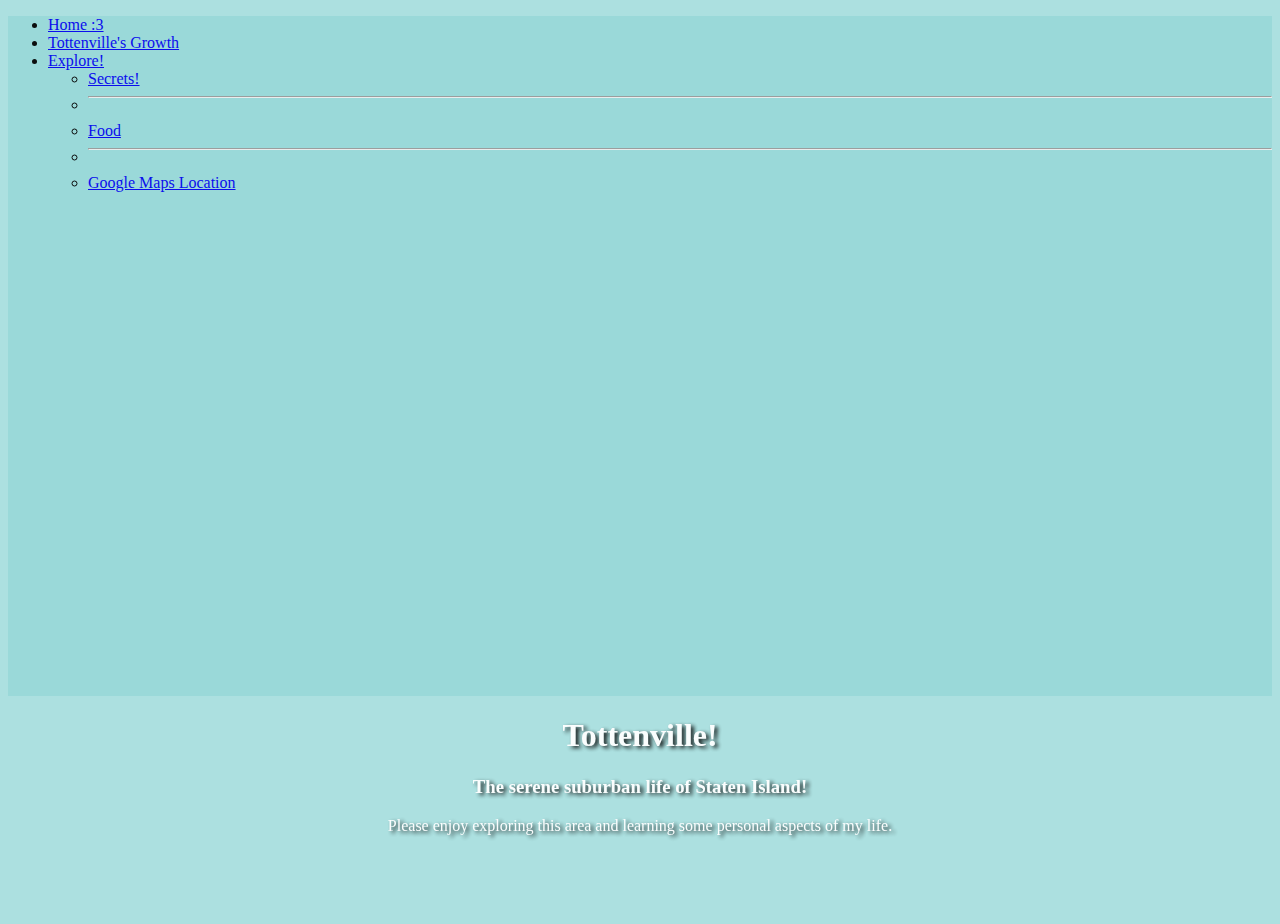
<file: homepage/index.html>
<!DOCTYPE html>

<html lang="en">
    <head>
        <link href="https://cdn.jsdelivr.net/npm/bootstrap@5.0.2/dist/css/bootstrap.min.css" rel="stylesheet" integrity="sha384-EVSTQN3/azprG1Anm3QDgpJLIm9Nao0Yz1ztcQTwFspd3yD65VohhpuuCOmLASjC" crossorigin="anonymous">
        <script src="https://cdn.jsdelivr.net/npm/bootstrap@5.0.2/dist/js/bootstrap.bundle.min.js" integrity="sha384-MrcW6ZMFYlzcLA8Nl+NtUVF0sA7MsXsP1UyJoMp4YLEuNSfAP+JcXn/tWtIaxVXM" crossorigin="anonymous"></script>
        <link href="styles.css" rel="stylesheet">
        <title>Tottenville</title>
    </head>
    <body class="pool">
        <!-- Navbar content -->
        <nav class="navbar navbar-light">
          <ul class="nav nav-pills">
            <li class="nav-item">
              <a class="nav-link active" aria-current="page" href="index.html">Home :3</a>
            </li>
            <li class="nav-item">
                <a class="nav-link" href="tottenvilles.html">Tottenville's Growth</a>
            </li>
            <li class="nav-item dropdown">
              <a class="nav-link dropdown-toggle" data-bs-toggle="dropdown" href="#" role="button" aria-expanded="false">Explore!</a>
              <ul class="dropdown-menu">
                <li><a class="dropdown-item" href="secret.html">Secrets!</a></li>
                <li><hr class="dropdown-divider"></li>
                <li><a class="dropdown-item" href="food.html">Food</a></li>
                <li><hr class="dropdown-divider"></li>
                <li><a class="dropdown-item" href="#">Google Maps Location</a></li>
                <iframe src="https://www.google.com/maps/embed?pb=!1m18!1m12!1m3!1d12134.031243796973!2d-74.24293535513344!3d40.508265629444!2m3!1f0!2f0!3f0!3m2!1i1024!2i768!4f13.1!3m3!1m2!1s0x89c3caa227f45491%3A0x76be106492aa3540!2sTottenville%2C%20Staten%20Island%2C%20NY!5e0!3m2!1sen!2sus!4v1675876684716!5m2!1sen!2sus" width="550" height="500" style="border:0;" allowfullscreen="" loading="lazy" referrerpolicy="no-referrer-when-downgrade"></iframe>
              </ul>
            </li>
          </ul>
        </nav>
        <!-- Main Content -->
        <div class="center">
          <h1 class="shin mt-3">Tottenville!</h1>
          <h3 class="shin">The serene suburban life of Staten Island!</h3>
          <p class="shin mb-5">Please enjoy exploring this area and learning some personal aspects of my life.</p>
        </div>
    </body>
</html>
</file>
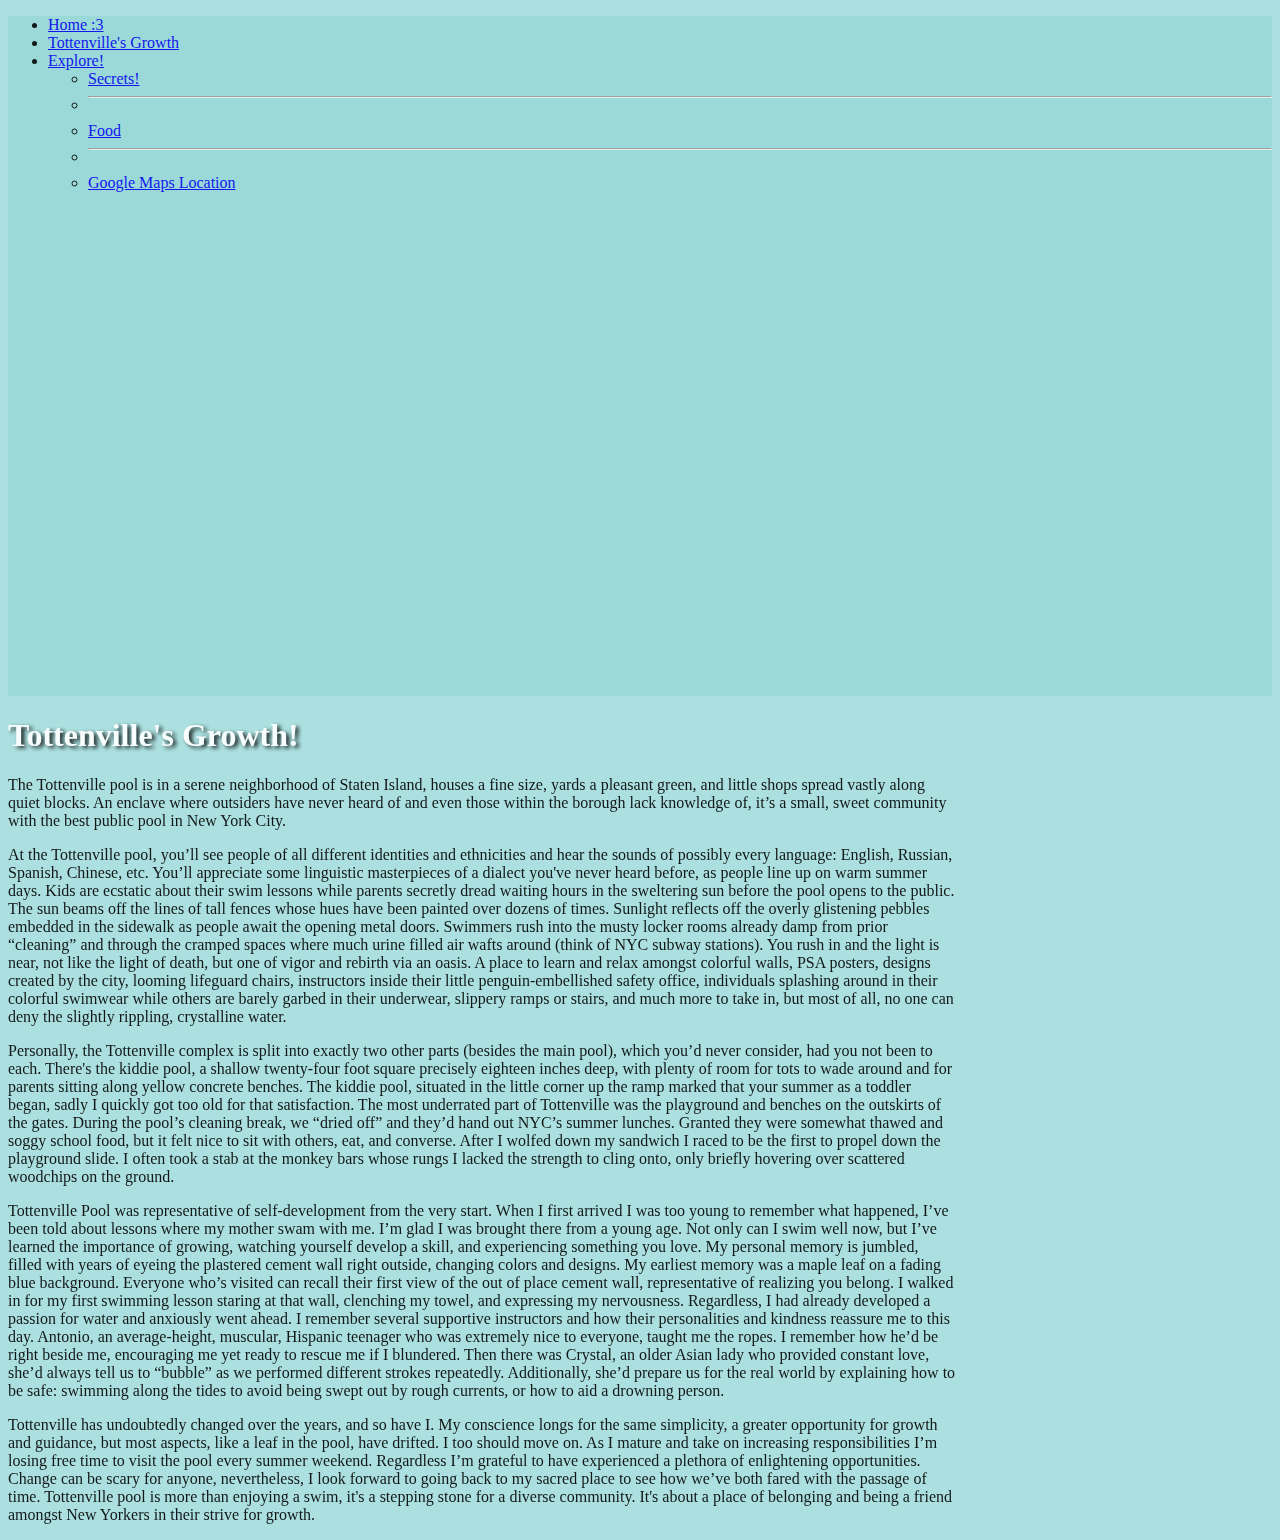
<file: homepage/tottenvilles.html>
<!DOCTYPE html>

<html lang="en">
    <head>
        <link href="https://cdn.jsdelivr.net/npm/bootstrap@5.0.2/dist/css/bootstrap.min.css" rel="stylesheet" integrity="sha384-EVSTQN3/azprG1Anm3QDgpJLIm9Nao0Yz1ztcQTwFspd3yD65VohhpuuCOmLASjC" crossorigin="anonymous">
        <script src="https://cdn.jsdelivr.net/npm/bootstrap@5.0.2/dist/js/bootstrap.bundle.min.js" integrity="sha384-MrcW6ZMFYlzcLA8Nl+NtUVF0sA7MsXsP1UyJoMp4YLEuNSfAP+JcXn/tWtIaxVXM" crossorigin="anonymous"></script>
        <link href="styles.css" rel="stylesheet">
        <title>Tottenville</title>
    </head>
    <body class="totter">
        <!-- Navbar content -->
        <nav class="navbar navbar-light">
          <ul class="nav nav-pills">
            <li class="nav-item">
              <a class="nav-link active" aria-current="page" href="index.html">Home :3</a>
            </li>
            <li class="nav-item">
                <a class="nav-link" href="tottenvilles.html">Tottenville's Growth</a>
              </li>
            <li class="nav-item dropdown">
              <a class="nav-link dropdown-toggle" data-bs-toggle="dropdown" href="#" role="button" aria-expanded="false">Explore!</a>
              <ul class="dropdown-menu">
                <li><a class="dropdown-item" href="secret.html">Secrets!</a></li>
                <li><hr class="dropdown-divider"></li>
                <li><a class="dropdown-item" href="food.html">Food</a></li>
                <li><hr class="dropdown-divider"></li>
                <li><a class="dropdown-item" href="#">Google Maps Location</a></li>
                <iframe src="https://www.google.com/maps/embed?pb=!1m18!1m12!1m3!1d12134.031243796973!2d-74.24293535513344!3d40.508265629444!2m3!1f0!2f0!3f0!3m2!1i1024!2i768!4f13.1!3m3!1m2!1s0x89c3caa227f45491%3A0x76be106492aa3540!2sTottenville%2C%20Staten%20Island%2C%20NY!5e0!3m2!1sen!2sus!4v1675876684716!5m2!1sen!2sus" width="550" height="500" style="border:0;" allowfullscreen="" loading="lazy" referrerpolicy="no-referrer-when-downgrade"></iframe>
              </ul>
            </li>
          </ul>
        </nav>
        <!-- Main Content -->
        <div class="tot center container">
          <h1 class="shin mt-3">Tottenville's Growth!</h1>
          <p class="mt-3 mb-3 tyty">The Tottenville pool is in a serene neighborhood of Staten Island, houses a fine size, yards a pleasant green, and little shops spread vastly along quiet blocks. An enclave where outsiders have never heard of and even those within the borough lack knowledge of, it’s a small, sweet community with the best public pool in New York City.</p>
          <p class="mt-3 mb-3 tyty">At the Tottenville pool, you’ll see people of all different identities and ethnicities and hear the sounds of possibly every language: English, Russian, Spanish, Chinese, etc. You’ll appreciate some linguistic masterpieces of a dialect you've never heard before, as people line up on warm summer days. Kids are ecstatic about their swim lessons while parents secretly dread waiting hours in the sweltering sun before the pool opens to the public. The sun beams off the lines of tall fences whose hues have been painted over dozens of times. Sunlight reflects off the overly glistening pebbles embedded in the sidewalk as people await the opening metal doors. Swimmers rush into the musty locker rooms already damp from prior “cleaning” and through the cramped spaces where much urine filled air wafts around (think of NYC subway stations). You rush in and the light is near, not like the light of death, but one of vigor and rebirth via an oasis. A place to learn and relax amongst colorful walls, PSA posters, designs created by the city, looming lifeguard chairs, instructors inside their little penguin-embellished safety office, individuals splashing around in their colorful swimwear while others are barely garbed in their underwear, slippery ramps or stairs, and much more to take in, but most of all, no one can deny the slightly rippling, crystalline water.</p>
          <p class="mt-3 mb-3 tyty">Personally, the Tottenville complex is split into exactly two other parts (besides the main pool), which you’d never consider, had you not been to each. There's the kiddie pool, a shallow twenty-four foot square precisely eighteen inches deep, with plenty of room for tots to wade around and for parents sitting along yellow concrete benches. The kiddie pool, situated in the little corner up the ramp marked that your summer as a toddler began, sadly I quickly got too old for that satisfaction. The most underrated part of Tottenville was the playground and benches on the outskirts of the gates. During the pool’s cleaning break, we “dried off” and they’d hand out NYC’s summer lunches. Granted they were somewhat thawed and soggy school food, but it felt nice to sit with others, eat, and converse. After I wolfed down my sandwich I raced to be the first to propel down the playground slide. I often took a stab at the monkey bars whose rungs I lacked the strength to cling onto, only briefly hovering over scattered woodchips on the ground.</p>
          <p class="mt-3 mb-3 tyty">Tottenville Pool was representative of self-development from the very start. When I first arrived I was too young to remember what happened, I’ve been told about lessons where my mother swam with me. I’m glad I was brought there from a young age. Not only can I swim well now, but I’ve learned the importance of growing, watching yourself develop a skill, and experiencing something you love. My personal memory is jumbled, filled with years of eyeing the plastered cement wall right outside, changing colors and designs. My earliest memory was a maple leaf on a fading blue background. Everyone who’s visited can recall their first view of the out of place cement wall, representative of realizing you belong. I walked in for my first swimming lesson staring at that wall, clenching my towel, and expressing my nervousness. Regardless, I had already developed a passion for water and anxiously went ahead. I remember several supportive instructors and how their personalities and kindness reassure me to this day. Antonio, an average-height, muscular, Hispanic teenager who was extremely nice to everyone, taught me the ropes. I remember how he’d be right beside me, encouraging me yet ready to rescue me if I blundered. Then there was Crystal, an older Asian lady who provided constant love, she’d always tell us to “bubble” as we performed different strokes repeatedly. Additionally, she’d prepare us for the real world by explaining how to be safe: swimming along the tides to avoid being swept out by rough currents, or how to aid a drowning person.</p>
          <p class="mt-3 mb-3 tyty">Tottenville has undoubtedly changed over the years, and so have I. My conscience longs for the same simplicity, a greater opportunity for growth and guidance, but most aspects, like a leaf in the pool, have drifted. I too should move on. As I mature and take on increasing responsibilities I’m losing free time to visit the pool every summer weekend. Regardless I’m grateful to have experienced a plethora of enlightening opportunities. Change can be scary for anyone, nevertheless, I look forward to going back to my sacred place to see how we’ve both fared with the passage of time. Tottenville pool is more than enjoying a swim, it's a stepping stone for a diverse community. It's about a place of belonging and being a friend amongst New Yorkers in their strive for growth.</p>
        </div>
    </body>
</html>
</file>
<file: homepage/styles.css>
/* Style Codes */
body{
    background-color:#ace0e0;
}

.center{
    text-align: center;
    color: white;
}

.container{
    width: 75%;
    text-align: left;
}

nav{
    font-family: 'Itim', cursive;
    background: rgba(153, 217, 217, 1.0);
}

.pool{
    background-image: url("https://www.nycgovparks.org/photo_gallery/full_size/24346.jpg");
    height: 100vh;
    background-position: center;
    background-repeat: no-repeat;
    background-size: cover;
    position: relative;
    opacity: 0.94;
}

.lofi{
    background-image: url("https://i.ytimg.com/vi/PBr9Xq7vXHo/maxresdefault.jpg");
    height: 100vh;
    background-position: center;
    background-repeat: no-repeat;
    background-size: cover;
    position: relative;
    opacity: 0.92;
}

.totter{
    background-image: url("https://img.freepik.com/free-photo/vivid-blurred-colorful-wallpaper-background_58702-3798.jpg");
    height: 100%;
    background-position: center;
    background-repeat: no-repeat;
    background-size: cover;
    position: relative;
    opacity: 0.90;
}

.yum{
    background-image: url("https://st.depositphotos.com/1430176/4183/v/950/depositphotos_41833689-stock-illustration-seamless-food-background.jpg");
    height: 100%;
    background-position: center;
    background-repeat: no-repeat;
    background-size: cover;
    position: relative;
    opacity: 0.98;
}

.card{
    color: black;
}

.tyty{
    color: black;
}

.shin{
    text-shadow: 3px 2px 4px #000000;
}

.label{
    color: black;
}

.carousel-control{
    color: black;
}

.gojo{
    position: relative;
    width:10rem;
    height:8.5rem;
    left:240px;
    bottom:-150px;
}

.fran{
    position: relative;
    width:10rem;
    height:9.5rem;
    left:640px;
    bottom:-100px;
}

.val{
    position: relative;
    width:10rem;
    height:8rem;
    left:1040px;
    bottom:-50px;
}
</file>
